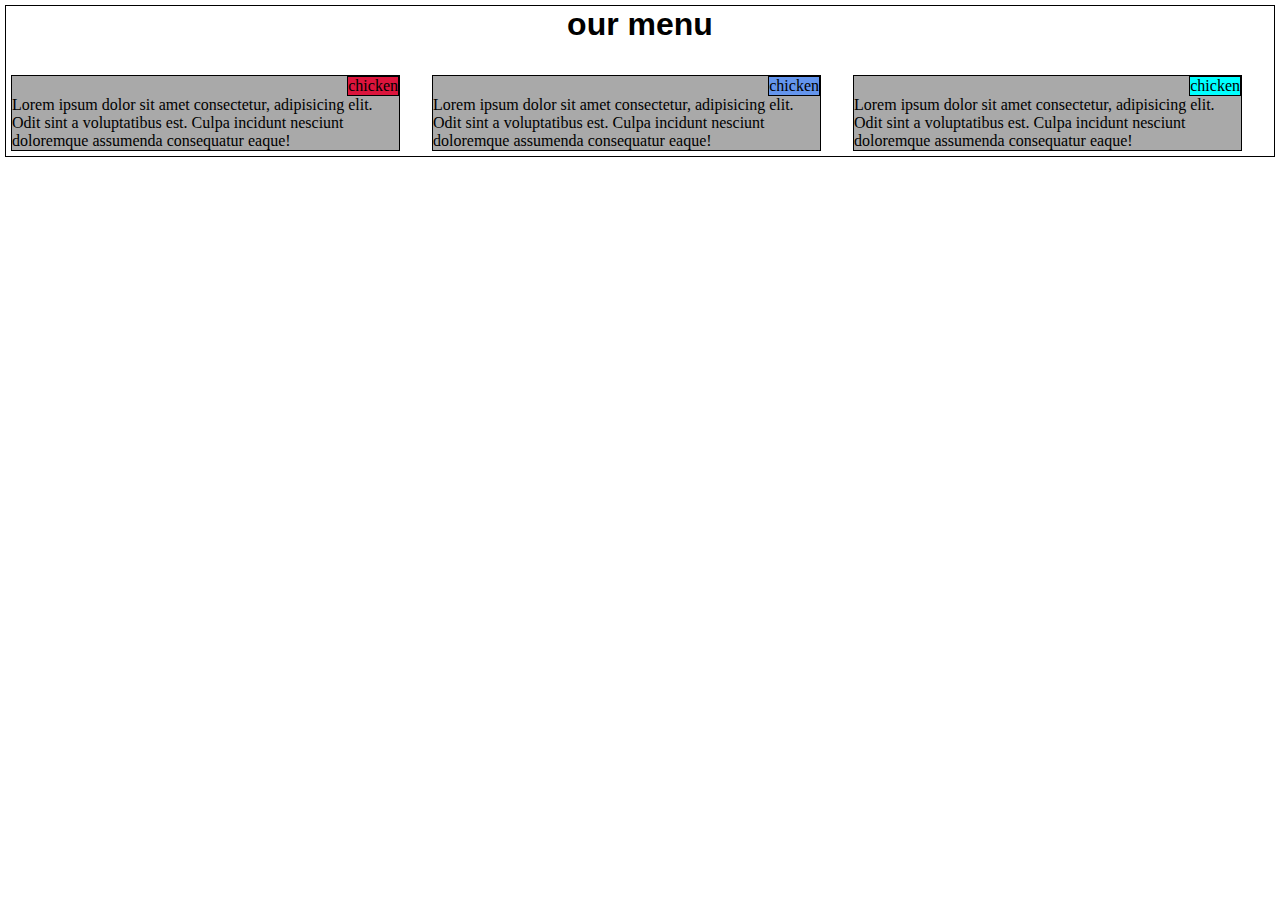
<file: assignment solution for module-2/index.html>
<!DOCTYPE html>
<html lang="en">
<head>
    <meta charset="UTF-8">
    <meta http-equiv="X-UA-Compatible" content="IE=edge">
    <meta name="viewport" content="width=device-width, initial-scale=1.0">
    <title>assignment solution for module 2</title>
    <link rel="stylesheet" href="./style.css">
</head>
<body>
    <h1>our menu</h1>
    <div class="row">
    <div class="section-one">
        <article class="article-one">chicken</article>
        <p class="paragraph-one">Lorem ipsum dolor sit 
            amet consectetur, adipisicing elit. Odit
             sint a voluptatibus est. Culpa incidunt 
             nesciunt doloremque assumenda consequatur eaque!
            </p>
    </div>
    <div class="section-two">
        <article class="article-two">chicken</article>
        <p class="paragraph-two">Lorem ipsum dolor sit 
            amet consectetur, adipisicing elit. Odit
             sint a voluptatibus est. Culpa incidunt 
             nesciunt doloremque assumenda consequatur eaque!
            </p>
    </div>
    <div class="section-three">
        <article class="article-three">chicken</article>
        <p class="paragraph-three">Lorem ipsum dolor sit 
            amet consectetur, adipisicing elit. Odit
             sint a voluptatibus est. Culpa incidunt 
             nesciunt doloremque assumenda consequatur eaque!
            </p>
    </div>
    </div>
</body>
</html>
</file>
<file: assignment solution for module-2/style.css>
*{
    margin: 0;
}
body{
   
    margin: 5px;
    padding-bottom: 5px;
    border: 1px solid black;
}
h1{
    text-align: center;
   padding-bottom: 2rem;
   font-family: Arial, Helvetica, sans-serif;

}
.row{
    display: flex;
    margin-left: 5px;

}
.section-one{
    background-color: darkgrey;
    border: 1px solid black;
    margin-right: 2rem;
    width: 100%;
}
.section-two{
    background-color: darkgrey;
    border: 1px solid black;
    margin-right: 2rem;
    width: 100%
}
.section-three{
    background-color: darkgrey;
    border: 1px solid black;
    margin-right: 2rem;
    width: 100%
}
.article-one{
    float: right;
    background-color: crimson;
    border: 1px solid black;
}
.paragraph-one{
    clear: right;
}
.article-two{
    float: right;
    border: 1px solid black;
    background-color: cornflowerblue;
}
.paragraph-two{
    clear: right;
}
.article-three{
    float: right;
    border: 1px solid black;
    background-color: aqua;
}
.paragraph-three{
    clear: right;
}

@media screen and (min-width:992px) {
    .section-one{
        width: 33.33%;
    }
    .section-two{
        width: 33.33%;
    }
    .section-three{
        width: 33.33%;
    }
@media screen and (min-width:768px) and (max-width:991px) {
    .section-one{
        width: 50%;
    }
    .section-two{
        width: 50%;
    }
    .section-three{
        width: 50%;
    }
}

@media screen and (max-width:767px) {
    .section-one{
        width: 100%;
    }
    .section-two{
       
        width: 100%;
    }
    .section-three{
        width: 100%;
    }
}
</file>
